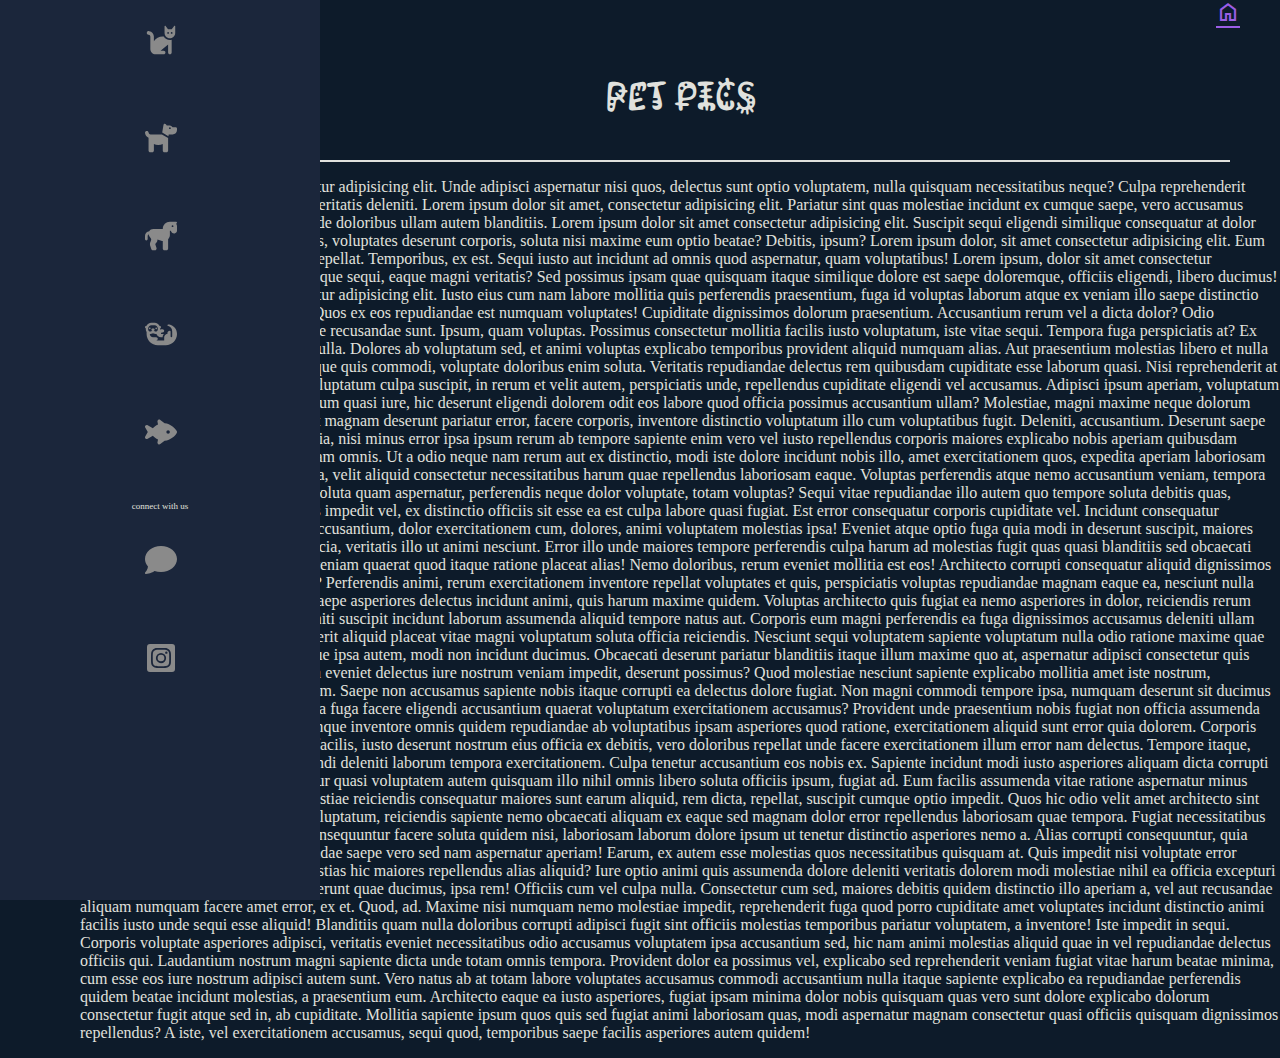
<file: index.html>
<!DOCTYPE html>
<html lang="en">
<head>
    <meta charset="UTF-8">
    <meta name="viewport" content="width=device-width, initial-scale=1.0">
    <title>Pet pics</title>

    <link rel="stylesheet" href="style.css">

    <!-- custom font -->
    <link rel="preconnect" href="https://fonts.googleapis.com">
    <link rel="preconnect" href="https://fonts.gstatic.com" crossorigin>
    <link href="https://fonts.googleapis.com/css2?family=Kablammo&display=swap" rel="stylesheet">

    <link rel="stylesheet" href="https://fonts.googleapis.com/css2?family=Material+Symbols+Outlined:opsz,wght,FILL,GRAD@20..48,100..700,0..1,-50..200" />

</head>
<body>

    <header>
        <span class="material-symbols-outlined">
            <a href="/index.html" >HOME</a>
            </span>
    </header>

    <nav class="navbar">
        <ul class="navbar-nav">
            <!-- cat -->
            <li class="nav-item">
                <a href="/cats.html" class="nav-link">
                    <svg xmlns="http://www.w3.org/2000/svg" height="3em" viewBox="0 0 576 512"><!--! Font Awesome Free 6.4.0 by @fontawesome - https://fontawesome.com License - https://fontawesome.com/license (Commercial License) Copyright 2023 Fonticons, Inc. --><style>svg{fill:#9b5de5}</style><path d="M320 192h17.1c22.1 38.3 63.5 64 110.9 64c11 0 21.8-1.4 32-4v4 32V480c0 17.7-14.3 32-32 32s-32-14.3-32-32V339.2L280 448h56c17.7 0 32 14.3 32 32s-14.3 32-32 32H192c-53 0-96-43-96-96V192.5c0-16.1-12-29.8-28-31.8l-7.9-1c-17.5-2.2-30-18.2-27.8-35.7s18.2-30 35.7-27.8l7.9 1c48 6 84.1 46.8 84.1 95.3v85.3c34.4-51.7 93.2-85.8 160-85.8zm160 26.5v0c-10 3.5-20.8 5.5-32 5.5c-28.4 0-54-12.4-71.6-32h0c-3.7-4.1-7-8.5-9.9-13.2C357.3 164 352 146.6 352 128v0V32 12 10.7C352 4.8 356.7 .1 362.6 0h.2c3.3 0 6.4 1.6 8.4 4.2l0 .1L384 21.3l27.2 36.3L416 64h64l4.8-6.4L512 21.3 524.8 4.3l0-.1c2-2.6 5.1-4.2 8.4-4.2h.2C539.3 .1 544 4.8 544 10.7V12 32v96c0 17.3-4.6 33.6-12.6 47.6c-11.3 19.8-29.6 35.2-51.4 42.9zM432 128a16 16 0 1 0 -32 0 16 16 0 1 0 32 0zm48 16a16 16 0 1 0 0-32 16 16 0 1 0 0 32z"/></svg>
                    <span class="link-text">CATS</span>
                </a>
            </li>
            <br>
            <!-- dog -->
            <li class="nav-item">
                <a href="/dogs.html" class="nav-link">
                    <svg xmlns="http://www.w3.org/2000/svg" height="3em" viewBox="0 0 576 512"><!--! Font Awesome Free 6.4.0 by @fontawesome - https://fontawesome.com License - https://fontawesome.com/license (Commercial License) Copyright 2023 Fonticons, Inc. --><style>svg{fill:#9b5de5}</style><path d="M309.6 158.5L332.7 19.8C334.6 8.4 344.5 0 356.1 0c7.5 0 14.5 3.5 19 9.5L392 32h52.1c12.7 0 24.9 5.1 33.9 14.1L496 64h56c13.3 0 24 10.7 24 24v24c0 44.2-35.8 80-80 80H464 448 426.7l-5.1 30.5-112-64zM416 256.1L416 480c0 17.7-14.3 32-32 32H352c-17.7 0-32-14.3-32-32V364.8c-24 12.3-51.2 19.2-80 19.2s-56-6.9-80-19.2V480c0 17.7-14.3 32-32 32H96c-17.7 0-32-14.3-32-32V249.8c-28.8-10.9-51.4-35.3-59.2-66.5L1 167.8c-4.3-17.1 6.1-34.5 23.3-38.8s34.5 6.1 38.8 23.3l3.9 15.5C70.5 182 83.3 192 98 192h30 16H303.8L416 256.1zM464 80a16 16 0 1 0 -32 0 16 16 0 1 0 32 0z"/></svg>
                    <span class="link-text">DOGS</span>
                </a>
            </li>
            <br>
            <!-- horse -->
            <li class="nav-item">
                <a href="/horse.html" class="nav-link">
                    <svg xmlns="http://www.w3.org/2000/svg" height="3em" viewBox="0 0 576 512"><!--! Font Awesome Free 6.4.0 by @fontawesome - https://fontawesome.com License - https://fontawesome.com/license (Commercial License) Copyright 2023 Fonticons, Inc. --><style>svg{fill:#9b5de5}</style><path d="M448 238.1V160h16l9.8 19.6c12.5 25.1 42.2 36.4 68.3 26c20.5-8.2 33.9-28 33.9-50.1V80c0-19.1-8.4-36.3-21.7-48H560c8.8 0 16-7.2 16-16s-7.2-16-16-16H480 448C377.3 0 320 57.3 320 128H224 203.2 148.8c-30.7 0-57.6 16.3-72.5 40.8C33.2 174.5 0 211.4 0 256v56c0 13.3 10.7 24 24 24s24-10.7 24-24V256c0-13.4 6.6-25.2 16.7-32.5c1.6 13 6.3 25.4 13.6 36.4l28.2 42.4c8.3 12.4 6.4 28.7-1.2 41.6c-16.5 28-20.6 62.2-10 93.9l17.5 52.4c4.4 13.1 16.6 21.9 30.4 21.9h33.7c21.8 0 37.3-21.4 30.4-42.1l-20.8-62.5c-2.1-6.4-.5-13.4 4.3-18.2l12.7-12.7c13.2-13.2 20.6-31.1 20.6-49.7c0-2.3-.1-4.6-.3-6.9l84 24c4.1 1.2 8.2 2.1 12.3 2.8V480c0 17.7 14.3 32 32 32h32c17.7 0 32-14.3 32-32V315.7c19.2-19.2 31.5-45.7 32-75.7h0v-1.9zM496 64a16 16 0 1 1 0 32 16 16 0 1 1 0-32z"/></svg>
                    <span class="link-text">HORSE</span>
                </a>
            </li>
            <br>
            <!-- OTTER -->
            <li class="nav-item">
                <a href="/otter.html" class="nav-link">
                    <svg xmlns="http://www.w3.org/2000/svg" height="3em" viewBox="0 0 640 512"><!--! Font Awesome Free 6.4.0 by @fontawesome - https://fontawesome.com License - https://fontawesome.com/license (Commercial License) Copyright 2023 Fonticons, Inc. --><style>svg{fill:#735de5}</style><path d="M181.5 197.1l12.9 6.4c5.9 3 12.4 4.5 19.1 4.5c23.5 0 42.6-19.1 42.6-42.6V144c0-35.3-28.7-64-64-64H128c-35.3 0-64 28.7-64 64v21.4c0 23.5 19.1 42.6 42.6 42.6c6.6 0 13.1-1.5 19.1-4.5l12.9-6.4 8.4-4.2L135.1 185c-4.5-3-7.1-8-7.1-13.3V168c0-13.3 10.7-24 24-24h16c13.3 0 24 10.7 24 24v3.7c0 5.3-2.7 10.3-7.1 13.3l-11.8 7.9 8.4 4.2zm-8.6 49.4L160 240l-12.9 6.4c-12.6 6.3-26.5 9.6-40.5 9.6c-3.6 0-7.1-.2-10.6-.6v.6c0 35.3 28.7 64 64 64h64c17.7 0 32 14.3 32 32s-14.3 32-32 32H384V336 320c0-23.7 12.9-44.4 32-55.4c9.4-5.4 20.3-8.6 32-8.6V240c0-26.5 21.5-48 48-48c8.8 0 16 7.2 16 16v32 16 48c0 8.8 7.2 16 16 16s16-7.2 16-16V204.3c0-48.2-30.8-91-76.6-106.3l-8.5-2.8c-8-2.7-12.6-11.1-10.4-19.3s10.3-13.2 18.6-11.6l19.9 4C576 86.1 640 164.2 640 254.9l0 1.1h0c0 123.7-100.3 224-224 224h-1.1H256h-.6C132 480 32 380 32 256.6V256 216.8c-10.1-14.6-16-32.3-16-51.4V144l0-1.4C6.7 139.3 0 130.5 0 120c0-13.3 10.7-24 24-24h2.8C44.8 58.2 83.3 32 128 32h64c44.7 0 83.2 26.2 101.2 64H296c13.3 0 24 10.7 24 24c0 10.5-6.7 19.3-16 22.6l0 1.4v21.4c0 1.4 0 2.8-.1 4.3c12-6.2 25.7-9.6 40.1-9.6h8c17.7 0 32 14.3 32 32s-14.3 32-32 32h-8c-13.3 0-24 10.7-24 24v8h56.4c-15.2 17-24.4 39.4-24.4 64H320c-42.3 0-78.2-27.4-91-65.3c-5.1 .9-10.3 1.3-15.6 1.3c-14.1 0-27.9-3.3-40.5-9.6zM96 128a16 16 0 1 1 0 32 16 16 0 1 1 0-32zm112 16a16 16 0 1 1 32 0 16 16 0 1 1 -32 0z"/></svg>
                    <span class="link-text">OTTER</span>
                </a>
            </li>
            <br>
            <!-- FISH -->
            <li class="nav-item">
                <a href="/fish.html" class="nav-link">
                    <svg xmlns="http://www.w3.org/2000/svg" height="3em" viewBox="0 0 576 512"><!--! Font Awesome Free 6.4.0 by @fontawesome - https://fontawesome.com License - https://fontawesome.com/license (Commercial License) Copyright 2023 Fonticons, Inc. --><style>svg{fill:#9b5de5}</style><path d="M275.2 38.4c-10.6-8-25-8.5-36.3-1.5S222 57.3 224.6 70.3l9.7 48.6c-19.4 9-36.9 19.9-52.4 31.5c-15.3 11.5-29 23.9-40.7 36.3L48.1 132.4c-12.5-7.3-28.4-5.3-38.7 4.9S-3 163.3 4.2 175.9L50 256 4.2 336.1c-7.2 12.6-5 28.4 5.3 38.6s26.1 12.2 38.7 4.9l93.1-54.3c11.8 12.3 25.4 24.8 40.7 36.3c15.5 11.6 33 22.5 52.4 31.5l-9.7 48.6c-2.6 13 3.1 26.3 14.3 33.3s25.6 6.5 36.3-1.5l77.6-58.2c54.9-4 101.5-27 137.2-53.8c39.2-29.4 67.2-64.7 81.6-89.5c5.8-9.9 5.8-22.2 0-32.1c-14.4-24.8-42.5-60.1-81.6-89.5c-35.8-26.8-82.3-49.8-137.2-53.8L275.2 38.4zM384 256a32 32 0 1 1 64 0 32 32 0 1 1 -64 0z"/></svg>
                    <span class="link-text">FISH</span>
                </a>
            </li>
            <br>
            <hr style="width: 100%; margin: 0; padding: 0; color: #1b263b; background-color: #1b263b; border-color: #1b263b;" >
            <p id="connect">connect with us</p>
            <!-- FEEDBACK -->
            <li class="nav-item">
                <a href="/SocialAndFeedback.html" class="nav-link">
                    <svg xmlns="http://www.w3.org/2000/svg" height="3em" viewBox="0 0 512 512"><!--! Font Awesome Free 6.4.0 by @fontawesome - https://fontawesome.com License - https://fontawesome.com/license (Commercial License) Copyright 2023 Fonticons, Inc. --><style>svg{fill:#9b5de5}</style><path d="M512 240c0 114.9-114.6 208-256 208c-37.1 0-72.3-6.4-104.1-17.9c-11.9 8.7-31.3 20.6-54.3 30.6C73.6 471.1 44.7 480 16 480c-6.5 0-12.3-3.9-14.8-9.9c-2.5-6-1.1-12.8 3.4-17.4l0 0 0 0 0 0 0 0 .3-.3c.3-.3 .7-.7 1.3-1.4c1.1-1.2 2.8-3.1 4.9-5.7c4.1-5 9.6-12.4 15.2-21.6c10-16.6 19.5-38.4 21.4-62.9C17.7 326.8 0 285.1 0 240C0 125.1 114.6 32 256 32s256 93.1 256 208z"/></svg>
                    <span class="link-text">FEEDBACK</span>
                </a>
            </li>
            <br>
            <!-- INSTAGRAM -->
            <li class="nav-item">
                <a href="https://www.instagram.com/_kaushikmak/" target="_blank" class="nav-link">
                    <svg xmlns="http://www.w3.org/2000/svg" height="3em" viewBox="0 0 448 512"><!--! Font Awesome Free 6.4.0 by @fontawesome - https://fontawesome.com License - https://fontawesome.com/license (Commercial License) Copyright 2023 Fonticons, Inc. --><style>svg{fill:#9b5de5}</style><path d="M224,202.66A53.34,53.34,0,1,0,277.36,256,53.38,53.38,0,0,0,224,202.66Zm124.71-41a54,54,0,0,0-30.41-30.41c-21-8.29-71-6.43-94.3-6.43s-73.25-1.93-94.31,6.43a54,54,0,0,0-30.41,30.41c-8.28,21-6.43,71.05-6.43,94.33S91,329.26,99.32,350.33a54,54,0,0,0,30.41,30.41c21,8.29,71,6.43,94.31,6.43s73.24,1.93,94.3-6.43a54,54,0,0,0,30.41-30.41c8.35-21,6.43-71.05,6.43-94.33S357.1,182.74,348.75,161.67ZM224,338a82,82,0,1,1,82-82A81.9,81.9,0,0,1,224,338Zm85.38-148.3a19.14,19.14,0,1,1,19.13-19.14A19.1,19.1,0,0,1,309.42,189.74ZM400,32H48A48,48,0,0,0,0,80V432a48,48,0,0,0,48,48H400a48,48,0,0,0,48-48V80A48,48,0,0,0,400,32ZM382.88,322c-1.29,25.63-7.14,48.34-25.85,67s-41.4,24.63-67,25.85c-26.41,1.49-105.59,1.49-132,0-25.63-1.29-48.26-7.15-67-25.85s-24.63-41.42-25.85-67c-1.49-26.42-1.49-105.61,0-132,1.29-25.63,7.07-48.34,25.85-67s41.47-24.56,67-25.78c26.41-1.49,105.59-1.49,132,0,25.63,1.29,48.33,7.15,67,25.85s24.63,41.42,25.85,67.05C384.37,216.44,384.37,295.56,382.88,322Z"/></svg>
                    <span class="link-text">INSTAGRAM</span>
                </a>
            </li>
            <br>
            


        </ul>

    </nav>
    
    <main>
        <h1><pre>PET PICS</pre></h1>
        <hr>
        <p>
            Lorem ipsum dolor sit amet consectetur adipisicing elit. Unde adipisci aspernatur nisi quos, delectus sunt optio voluptatem, nulla quisquam necessitatibus neque? Culpa reprehenderit ullam voluptas tempora facere odio veritatis deleniti. Lorem ipsum dolor sit amet, consectetur adipisicing elit. Pariatur sint quas molestiae incidunt ex cumque saepe, vero accusamus totam iure et minima ipsa at dolor unde doloribus ullam autem blanditiis. Lorem ipsum dolor sit amet consectetur adipisicing elit. Suscipit sequi eligendi similique consequatur at dolor aspernatur impedit fugiat voluptatibus, voluptates deserunt corporis, soluta nisi maxime eum optio beatae? Debitis, ipsum? Lorem ipsum dolor, sit amet consectetur adipisicing elit. Eum ut sit amet magni quaerat autem vel repellat. Temporibus, ex est. Sequi iusto aut incidunt ad omnis quod aspernatur, quam voluptatibus!   Lorem ipsum, dolor sit amet consectetur adipisicing elit. Voluptatibus ut similique sequi, eaque magni veritatis? Sed possimus ipsam quae quisquam itaque similique dolore est saepe doloremque, officiis eligendi, libero ducimus! Lorem ipsum dolor sit amet consectetur adipisicing elit. Iusto eius cum nam labore mollitia quis perferendis praesentium, fuga id voluptas laborum atque ex veniam illo saepe distinctio harum assumenda aliquam quaerat? Quos ex eos repudiandae est numquam voluptates! Cupiditate dignissimos dolorum praesentium. Accusantium rerum vel a dicta dolor? Odio explicabo velit quia delectus similique recusandae sunt. Ipsum, quam voluptas. Possimus consectetur mollitia facilis iusto voluptatum, iste vitae sequi. Tempora fuga perspiciatis at? Ex dolore tempora beatae accusantium nulla. Dolores ab voluptatum sed, et animi voluptas explicabo temporibus provident aliquid numquam alias. Aut praesentium molestias libero et nulla reprehenderit repudiandae! Doloremque quis commodi, voluptate doloribus enim soluta. Veritatis repudiandae delectus rem quibusdam cupiditate esse laborum quasi. Nisi reprehenderit at harum recusandae obcaecati porro voluptatum culpa suscipit, in rerum et velit autem, perspiciatis unde, repellendus cupiditate eligendi vel accusamus. Adipisci ipsum aperiam, voluptatum neque sed at ratione delectus quis harum quasi iure, hic deserunt eligendi dolorem odit eos labore quod officia possimus accusantium ullam? Molestiae, magni maxime neque dolorum nihil voluptates ex nobis soluta fugiat magnam deserunt pariatur error, facere corporis, inventore distinctio voluptatum illo cum voluptatibus fugit. Deleniti, accusantium. Deserunt saepe numquam at. Architecto ipsam mollitia, nisi minus error ipsa ipsum rerum ab tempore sapiente enim vero vel iusto repellendus corporis maiores explicabo nobis aperiam quibusdam inventore delectus id eligendi quisquam omnis. Ut a odio neque nam rerum aut ex distinctio, modi iste dolore incidunt nobis illo, amet exercitationem quos, expedita aperiam laboriosam illum repellat officiis ipsa unde! Nulla, velit aliquid consectetur necessitatibus harum quae repellendus laboriosam eaque. Voluptas perferendis atque nemo accusantium veniam, tempora maiores. Iure dolores, cumque vitae soluta quam aspernatur, perferendis neque dolor voluptate, totam voluptas? Sequi vitae repudiandae illo autem quo tempore soluta debitis quas, numquam, tempora aut necessitatibus impedit vel, ex distinctio officiis sit esse ea est culpa labore quasi fugiat. Est error consequatur corporis cupiditate vel. Incidunt consequatur accusamus impedit provident nobis accusantium, dolor exercitationem cum, dolores, animi voluptatem molestias ipsa! Eveniet atque optio fuga quia modi in deserunt suscipit, maiores corporis earum fugit consequatur officia, veritatis illo ut animi nesciunt. Error illo unde maiores tempore perferendis culpa harum ad molestias fugit quas quasi blanditiis sed obcaecati reprehenderit facere, odio magnam, veniam quaerat quod itaque ratione placeat alias! Nemo doloribus, rerum eveniet mollitia est eos! Architecto corrupti consequatur aliquid dignissimos nam minus commodi eaque ducimus? Perferendis animi, rerum exercitationem inventore repellat voluptates et quis, perspiciatis voluptas repudiandae magnam eaque ea, nesciunt nulla recusandae ipsum officia? Tempore saepe asperiores delectus incidunt animi, quis harum maxime quidem. Voluptas architecto quis fugiat ea nemo asperiores in dolor, reiciendis rerum vitae recusandae excepturi alias deleniti suscipit incidunt laborum assumenda aliquid tempore natus aut. Corporis eum magni perferendis ea fuga dignissimos accusamus deleniti ullam laudantium! Mollitia enim reprehenderit aliquid placeat vitae magni voluptatum soluta officia reiciendis. Nesciunt sequi voluptatem sapiente voluptatum nulla odio ratione maxime quae fugit maiores esse, eos eveniet cumque ipsa autem, modi non incidunt ducimus. Obcaecati deserunt pariatur blanditiis itaque illum maxime quo at, aspernatur adipisci consectetur quis eveniet minima. Amet eos quibusdam eveniet delectus iure nostrum veniam impedit, deserunt possimus? Quod molestiae nesciunt sapiente explicabo mollitia amet iste nostrum, accusamus eum recusandae laudantium. Saepe non accusamus sapiente nobis itaque corrupti ea delectus dolore fugiat. Non magni commodi tempore ipsa, numquam deserunt sit ducimus quae placeat laborum corporis minima fuga facere eligendi accusantium quaerat voluptatum exercitationem accusamus? Provident unde praesentium nobis fugiat non officia assumenda quaerat sint voluptatum iusto doloremque inventore omnis quidem repudiandae ab voluptatibus ipsam asperiores quod ratione, exercitationem aliquid sunt error quia dolorem. Corporis natus ipsa nisi iure amet laudantium facilis, iusto deserunt nostrum eius officia ex debitis, vero doloribus repellat unde facere exercitationem illum error nam delectus. Tempore itaque, vero ab atque, unde illum natus eligendi deleniti laborum tempora exercitationem. Culpa tenetur accusantium eos nobis ex. Sapiente incidunt modi iusto asperiores aliquam dicta corrupti eius blanditiis pariatur voluptas tenetur quasi voluptatem autem quisquam illo nihil omnis libero soluta officiis ipsum, fugiat ad. Eum facilis assumenda vitae ratione aspernatur minus saepe perferendis asperiores vel molestiae reiciendis consequatur maiores sunt earum aliquid, rem dicta, repellat, suscipit cumque optio impedit. Quos hic odio velit amet architecto sint recusandae expedita consequuntur voluptatum, reiciendis sapiente nemo obcaecati aliquam ex eaque sed magnam dolor error repellendus laboriosam quae tempora. Fugiat necessitatibus beatae, molestiae, dicta in rem eos consequuntur facere soluta quidem nisi, laboriosam laborum dolore ipsum ut tenetur distinctio asperiores nemo a. Alias corrupti consequuntur, quia architecto autem assumenda repudiandae saepe vero sed nam aspernatur aperiam! Earum, ex autem esse molestias quos necessitatibus quisquam at. Quis impedit nisi voluptate error corporis, commodi rerum nobis molestias hic maiores repellendus alias aliquid? Iure optio animi quis assumenda dolore deleniti veritatis dolorem modi molestiae nihil ea officia excepturi ut libero sequi adipisci quisquam deserunt quae ducimus, ipsa rem! Officiis cum vel culpa nulla. Consectetur cum sed, maiores debitis quidem distinctio illo aperiam a, vel aut recusandae aliquam numquam facere amet error, ex et. Quod, ad. Maxime nisi numquam nemo molestiae impedit, reprehenderit fuga quod porro cupiditate amet voluptates incidunt distinctio animi facilis iusto unde sequi esse aliquid! Blanditiis quam nulla doloribus corrupti adipisci fugit sint officiis molestias temporibus pariatur voluptatem, a inventore! Iste impedit in sequi. Corporis voluptate asperiores adipisci, veritatis eveniet necessitatibus odio accusamus voluptatem ipsa accusantium sed, hic nam animi molestias aliquid quae in vel repudiandae delectus officiis qui. Laudantium nostrum magni sapiente dicta unde totam omnis tempora. Provident dolor ea possimus vel, explicabo sed reprehenderit veniam fugiat vitae harum beatae minima, cum esse eos iure nostrum adipisci autem sunt. Vero natus ab at totam labore voluptates accusamus commodi accusantium nulla itaque sapiente explicabo ea repudiandae perferendis quidem beatae incidunt molestias, a praesentium eum. Architecto eaque ea iusto asperiores, fugiat ipsam minima dolor nobis quisquam quas vero sunt dolore explicabo dolorum consectetur fugit atque sed in, ab cupiditate. Mollitia sapiente ipsum quos quis sed fugiat animi laboriosam quas, modi aspernatur magnam consectetur quasi officiis quisquam dignissimos repellendus? A iste, vel exercitationem accusamus, sequi quod, temporibus saepe facilis asperiores autem quidem!
        </p>
    </main>

</body>
</html>
</file>
<file: style.css>
:root{
    font-size: 16px;
    
}

h1 pre{
    font-family: Kablammo, sans-serif;
    font-size: 40px;
    text-align: center;
}

.material-symbols-outlined{
    margin-left: 95%;
}

span a{
    color: #9b5de5;
}

hr{
    margin: 10px 50px;
    align-items: center;
    border-color: #e0e1dd;
    border-width: 1px;
    border-style: solid;
}

body{
    color: #e0e1dd;
    background-color: #0d1b2a;
    margin: 0px;
    padding: 0px;
}

/* SCROLL BAR  */
body::-webkit-scrollbar{
    width: 0.25rem;
}
body::-webkit-scrollbar-track{
    background-color: #0d1b2a;
}
body::-webkit-scrollbar-thumb{
    background: #9b5de5;
}

main{
    margin-left: 5rem;
}

.navbar{
    position: fixed;
    background-color: #1b263b;
    border-radius: 0px;
    transition:width 200ms ease-out;
}

.navbar-nav {
    list-style: none;
    padding: 0;
    margin: 0;
    display: flex;
    flex-direction: column;
    align-items: center;
}

.navbar-item{
    width: 100%;
}

.nav-link{
    display: flex;
    align-items: center;
    height: 5rem;
    color: #e0e1dd;
    text-decoration: none;
    filter: grayscale(100%) opacity(5);
    transition: 600ms;
    width: 5rem;
    margin-left: 0.1rem;
}

.nav-link:hover{
    width: 7rem;
    /* background-color: #0d1b2a; */
    filter: grayscale(0%)  opacity(1);
    transition: 600ms;
}

.link-text{
    display: none;
    margin-left: 1rem;
}
 

.nav-link svg{
    min-width: 2rem;
    margin: 0 1.5rem;
    height: 2rem;
    fill: #778da9;
}


/* .navbar:hover .link-text{
    display: block;
} */

.nav-link:hover svg{
    height: 5rem;
    fill: #9b5de5;
}



@media only screen and (max-width: 600px){
    .navbar{
        bottom: 0;
        width: 100vw;
        height: 5rem;
    }

    .navbar-nav {
        flex-direction: row;
        justify-content: center;
    }

    .nav-link:hover .link-text{
        display: none;
    }

    .nav-link{
        justify-content: center;
        align-items: center;
        position: relative;
    }

    main{
        margin: 10px;
        text-align: center;
    }

    #connect{
        font-size: xx-small;
         color: #e0e1dd;
         display: none;
    }

    

}

@media only screen and (min-width: 600px){
    .navbar{
        top: 0;
        width: 4rem;
        height: 100vh;
    }

    .navbar:hover{
        width: 20rem;
    }

    .nav-link:hover .link-text{
        display: inline;
        transition: opacity 600ms;
    }

    #connect{
        font-size: xx-small;
         color: #e0e1dd;
    }
}
</file>
